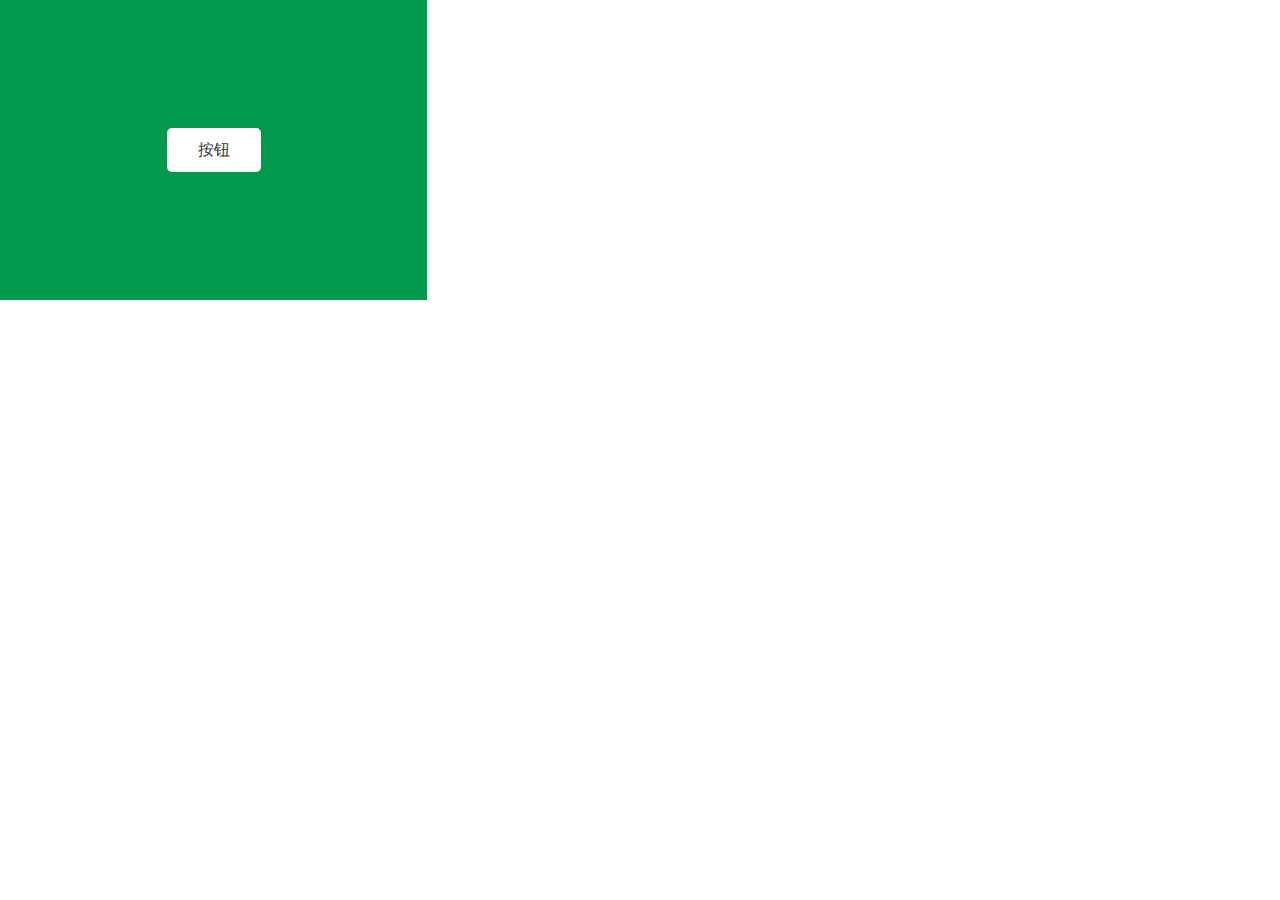
<file: button/index.html>
<!DOCTYPE html>
<html lang="en">
  <head>
    <meta charset="UTF-8" />
    <meta http-equiv="X-UA-Compatible" content="IE=edge" />
    <meta name="viewport" content="width=device-width, initial-scale=1.0" />
    <title>按钮合集</title>
    <link rel="stylesheet" href="css/index.min.css" />
    <style></style>
  </head>

  <body>
    <div class="app">
      <iframe src="./1" frameborder="0"></iframe>
    </div>
  </body>
</html>
</file>
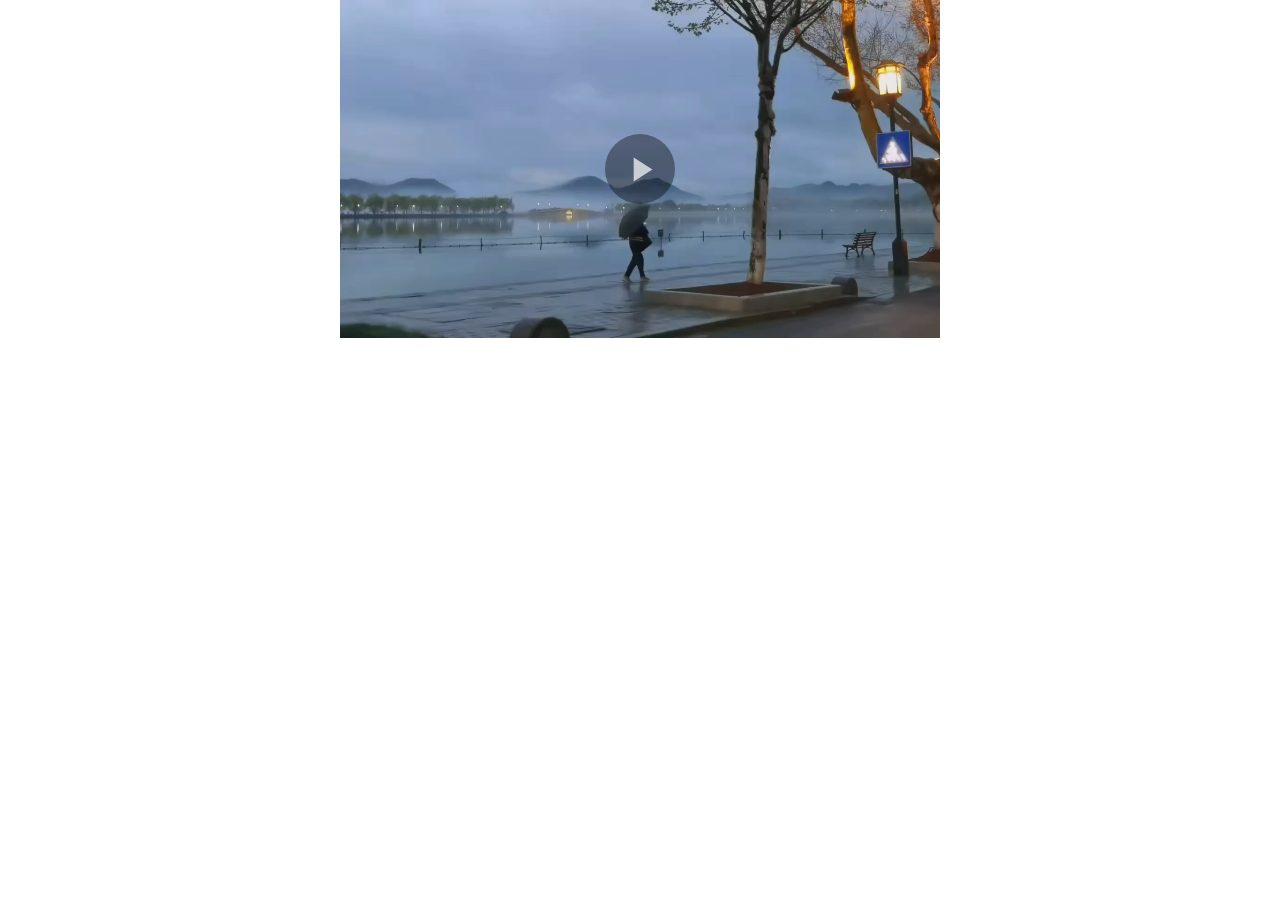
<file: xgplayer-download/index.html>
<!DOCTYPE html>
<html lang="">
  <head>
    <meta charset="utf-8" />
    <meta http-equiv="X-UA-Compatible" content="IE=edge" />
    <meta name="viewport" content="width=device-width,initial-scale=1" />
    <link rel="icon" href="favicon.ico" />
    <title>xgplayer-demo</title>
    <link href="css/chunk-1e75d468.a6dc8dd9.css" rel="prefetch" />
    <link href="css/chunk-6106a644.6b584464.css" rel="prefetch" />
    <link href="js/chunk-1e75d468.3527955a.js" rel="prefetch" />
    <link href="js/chunk-6106a644.4f36a641.js" rel="prefetch" />
    <link href="css/app.1cafb918.css" rel="preload" as="style" />
    <link href="js/app.66c69e7a.js" rel="preload" as="script" />
    <link href="js/chunk-vendors.7096b821.js" rel="preload" as="script" />
    <link href="css/app.1cafb918.css" rel="stylesheet" />
  </head>
  <body>
    <noscript
      ><strong
        >We're sorry but xgplayer-demo doesn't work properly without JavaScript
        enabled. Please enable it to continue.</strong
      ></noscript
    >
    <div id="app"></div>
    <script src="js/chunk-vendors.7096b821.js"></script>
    <script src="js/app.66c69e7a.js"></script>
  </body>
</html>
</file>
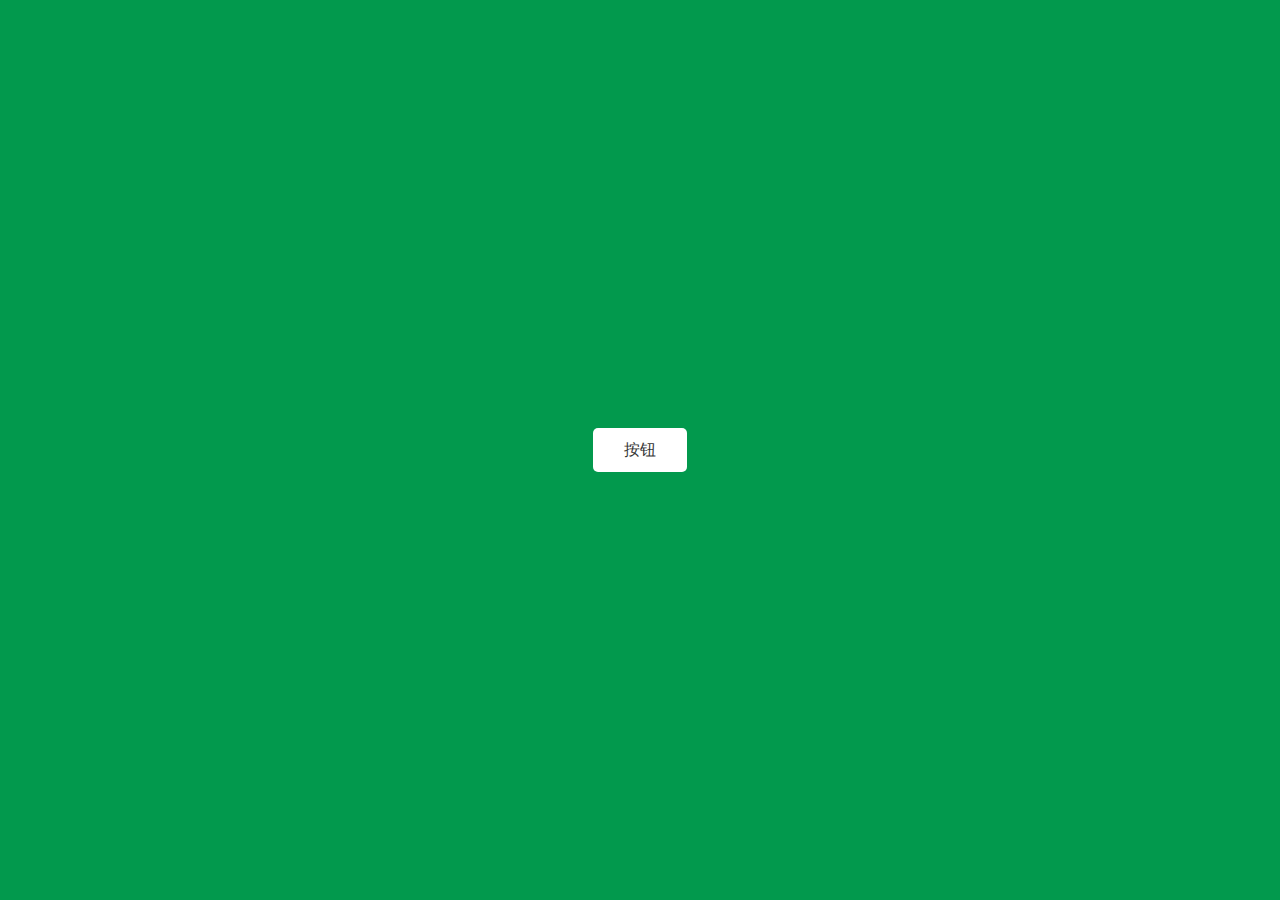
<file: button/1/index.html>
<!DOCTYPE html>
<html lang="en">
  <head>
    <meta charset="UTF-8" />
    <meta http-equiv="X-UA-Compatible" content="IE=edge" />
    <meta name="viewport" content="width=device-width, initial-scale=1.0" />
    <title>按钮-1</title>
    <link rel="stylesheet" href="css/index.min.css" />
    <style>
      .button-box {
        background: #02994d;
      }
      .button {
        display: flex;
        justify-content: center;
        align-items: center;
        width: 100px;
        height: 50px;
        border-radius: 5px;
        position: relative;
        overflow: hidden;
        cursor: pointer;
      }
      .button:before,
      .button:after {
        content: "";
        position: absolute;
        width: 300%;
        height: 300%;
        animation: anima 2s linear infinite;
      }
      .button:hover::before {
        background-image: conic-gradient(
          transparent,
          transparent,
          transparent,
          #efe230
        );
      }
      .button:hover::after {
        background-image: conic-gradient(
          transparent,
          transparent,
          transparent,
          #e60012
        );
        animation-delay: -1s;
      }
      .button .text {
        position: absolute;
        inset: 3px;
        background-color: #fff;
        border-radius: 5px;
        z-index: 10;
        display: flex;
        justify-content: center;
        align-items: center;
      }

      @keyframes anima {
        0% {
          transform: rotate(0);
        }
        100% {
          transform: rotate(360deg);
        }
      }
    </style>
  </head>
  <body>
    <div class="button-box">
      <div class="button">
        <span class="text">按钮</span>
      </div>
    </div>
  </body>
</html>
</file>
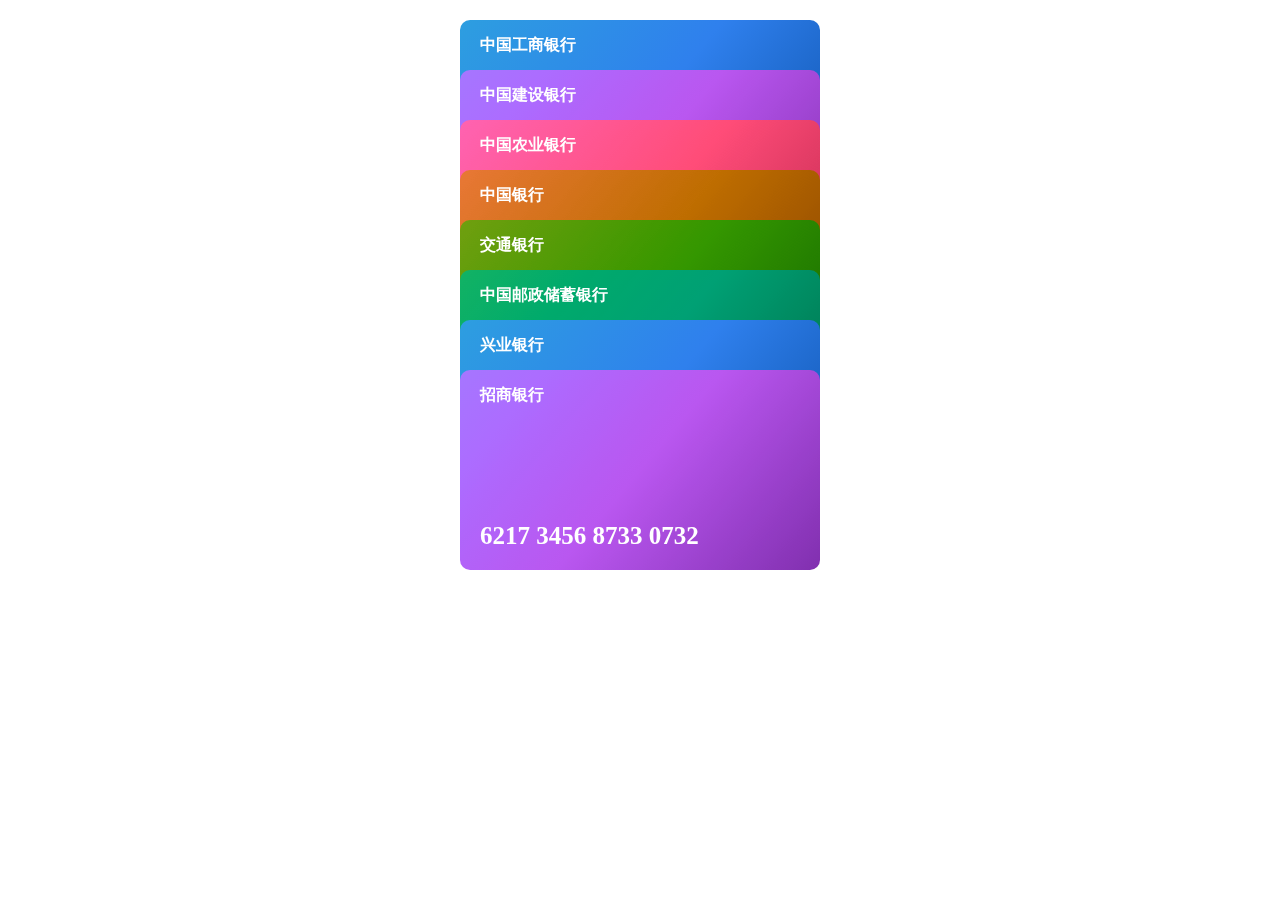
<file: card/bank/index.html>
<!DOCTYPE html>
<html lang="en">
  <head>
    <meta charset="UTF-8" />
    <meta name="viewport" content="width=device-width, initial-scale=1.0" />
    <title>银行卡切换</title>
    <link rel="stylesheet" href="css/index.min.css" />
  </head>
  <body>
    <div id="app" :class="{down:activeCard!=null}">
      <div
        class="card"
        v-for="(item, index) in cardList"
        :class="{ active: activeCard === item.id  }"
        :style="`top: ${index * 50 + 20}px;--i: ${index}`"
        @click="activeCard=activeCard===item.id?null:item.id"
      >
        <div class="name" v-html="item.name"></div>
        <div class="number" v-html="item.number"></div>
      </div>
    </div>
    <script src="js/vue.min.js"></script>
    <script src="js/index.min.js"></script>
  </body>
</html>
</file>
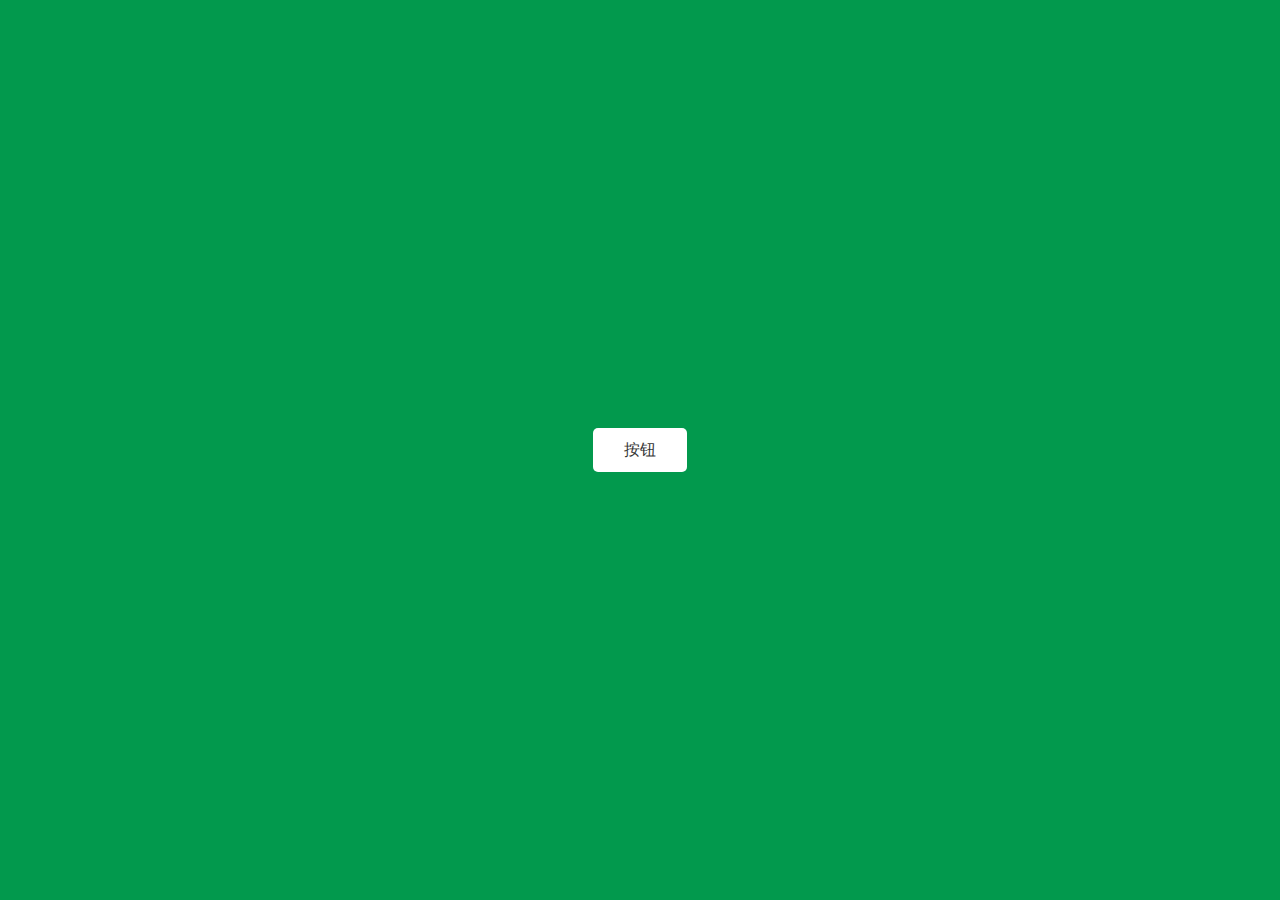
<file: button/1.html>
<!DOCTYPE html>
<html lang="en">
  <head>
    <meta charset="UTF-8" />
    <meta http-equiv="X-UA-Compatible" content="IE=edge" />
    <meta name="viewport" content="width=device-width, initial-scale=1.0" />
    <title>按钮-1</title>
    <link rel="stylesheet" href="./css/idnex.css" />
    <style>
      .button-box {
        background: #02994d;
      }
      .button {
        display: flex;
        justify-content: center;
        align-items: center;
        width: 100px;
        height: 50px;
        border-radius: 5px;
        position: relative;
        overflow: hidden;
        cursor: pointer;
      }
      .button:before,
      .button:after {
        content: "";
        position: absolute;
        width: 300%;
        height: 300%;
        animation: anima 2s linear infinite;
      }
      .button:hover::before {
        background-image: conic-gradient(
          transparent,
          transparent,
          transparent,
          #efe230
        );
      }
      .button:hover::after {
        background-image: conic-gradient(
          transparent,
          transparent,
          transparent,
          #e60012
        );
        animation-delay: -1s;
      }
      .button .text {
        position: absolute;
        inset: 3px;
        background-color: #fff;
        border-radius: 5px;
        z-index: 10;
        display: flex;
        justify-content: center;
        align-items: center;
      }

      @keyframes anima {
        0% {
          transform: rotate(0);
        }
        100% {
          transform: rotate(360deg);
        }
      }
    </style>
  </head>
  <body>
    <div class="button-box">
      <div class="button">
        <span class="text">按钮</span>
      </div>
    </div>
  </body>
</html>
</file>
<file: xgplayer-download/css/chunk-1e75d468.a6dc8dd9.css>
.download[data-v-61df75dd]{text-align:center;padding-top:50px}div[data-v-61df75dd],p[data-v-61df75dd]{margin-bottom:30px}
</file>
<file: xgplayer-download/css/chunk-6106a644.6b584464.css>
.xgplayer-skin-default .xgplayer-t_download{order:9;width:40px;height:150px;margin-top:-109px;z-index:18;position:relative;display:inline-block;cursor:default}.xgplayer-skin-default .xgplayer-t_download *{-webkit-tap-highlight-color:transparent}.xgplayer-skin-default .xgplayer-t_download .xgplayer-icon{position:absolute;bottom:-2px}.xgplayer-skin-default .xgplayer-t_download .xgplayer-icon div{position:absolute}.xgplayer-skin-default .xgplayer-t_download .xgplayer-icon svg{position:relative;top:5px;left:5px}.xgplayer-skin-default .xgplayer-t_download ul{display:none;list-style:none;background:rgba(0,0,0,.54);border-radius:1px;position:absolute;bottom:40px;left:50%;transform:translateX(-50%);text-align:left;white-space:nowrap;z-index:26;cursor:pointer}.xgplayer-skin-default .xgplayer-t_download ul li{opacity:.7;font-family:PingFangSC-Regular;font-size:11px;color:hsla(0,0%,100%,.8);position:relative;padding:4px 10px;text-align:center}.xgplayer-skin-default .xgplayer-t_download ul li.selected,.xgplayer-skin-default .xgplayer-t_download ul li:hover{color:#fff;opacity:1}.xgplayer-skin-default .xgplayer-t_download ul li:first-child{position:relative;margin-top:12px}.xgplayer-skin-default .xgplayer-t_download ul li:last-child{position:relative;margin-bottom:12px}.xgplayer-skin-default.xgplayer-download-active .xgplayer-t_download ul{display:block}.xgplayer-skin-default.xgplayer-download-active .xgplayer-progress{z-index:15}.xgplayer-container{width:100%;max-width:600px;margin:0 auto}
</file>
<file: xgplayer-download/css/app.1cafb918.css>
*{margin:0;padding:0}#app{height:100vh}
</file>
<file: button/css/idnex.css>
* {
  padding: 0;
  margin: 0;
  box-sizing: border-box;
  -webkit-tap-highlight-color: transparent;
  user-select: none;
  color: #333;
}
html,
body,
.button-box {
  height: 100%;
}
iframe {
  width: 25%;
  height: 300px;
}
.app {
  display: flex;
  flex-wrap: wrap;
}

@media screen and (max-width: 1500px) {
  iframe {
    width: calc(100% / 3);
    height: 300px;
  }
}
@media screen and (max-width: 1100px) {
  iframe {
    width: 50%;
    height: 300px;
  }
}
@media screen and (max-width: 600px) {
  iframe {
    width: 100%;
    height: 300px;
  }
}

.button-box {
  display: flex;
  justify-content: center;
  align-items: center;
}
</file>
<file: button/css/index.min.css>
*{padding:0;margin:0;box-sizing:border-box;-webkit-tap-highlight-color:transparent;user-select:none;color:#333}body,html{height:100%}iframe{width:25%;height:300px}.app{display:flex;flex-wrap:wrap}@media screen and (max-width:1500px){iframe{width:calc(100% / 3);height:300px}}@media screen and (max-width:1100px){iframe{width:50%;height:300px}}@media screen and (max-width:600px){iframe{width:100%;height:300px}}
</file>
<file: button/1/css/index.min.css>
*{padding:0;margin:0;box-sizing:border-box;-webkit-tap-highlight-color:transparent;user-select:none;color:#333}.button-box,body,html{height:100%}iframe{width:25%;height:300px}.button-box{display:flex;justify-content:center;align-items:center}
</file>
<file: card/bank/css/index.min.css>
*{margin:0;padding:0;box-sizing:border-box;-webkit-tap-highlight-color:transparent}html{height:100%;overflow:hidden}#app{position:relative;-webkit-user-select:none;user-select:none;margin:0 auto;width:100%;max-width:400px;transition:top .25s linear;top:0}#app.down{top:220px}#app .card{position:absolute;left:5%;height:200px;width:90%;overflow:hidden;border-radius:10px;color:#fff;cursor:pointer;transition:all .25s linear;filter:hue-rotate(calc(var(--i) * 60deg));background:linear-gradient(-50deg,#0e52ac,#2f80ed,#2d9ee0)}#app .card.active{top:-200px!important}#app .card.active~.card{transform:translateY(-50px)}#app .card .name{position:absolute;top:15px;left:20px;font-size:16px;font-weight:700}#app .card .number{position:absolute;font-weight:700;bottom:20px;left:20px;font-size:25px}#app .card::after{content:"";position:absolute;top:0;left:0;width:100%;height:100%;transform:translateX(-100%);background:linear-gradient(-60deg,rgba(255,255,255,0) 50%,rgba(255,255,255,.1),rgba(255,255,255,0) 80%)}#app .card.active:after{transform:translateX(100%);transition:all 1.5s ease-in-out}
</file>
